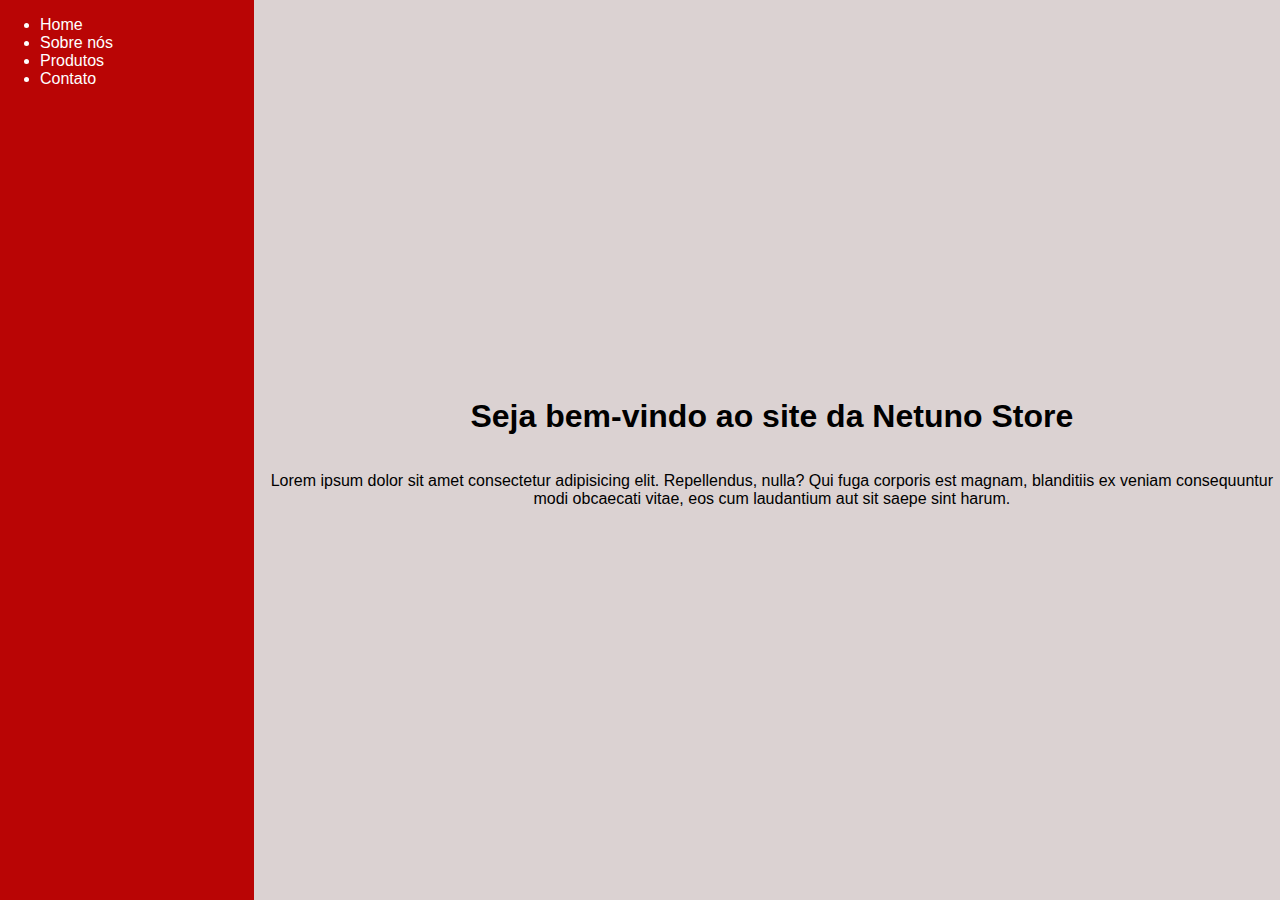
<file: index.html>
<!DOCTYPE html>
<html lang="pt-br">

<head>
    <meta charset="UTF-8">
    <meta http-equiv="X-UA-Compatible" content="IE=edge">
    <meta name="viewport" content="width=device-width, initial-scale=1.0">
    <link rel="stylesheet" href="./CSS/style.css">
    <title>Netuno Store</title>
</head>

<body>
    <div class="menu_lateral">
        <ul id="menu">
            <li><a href="./index.html"> Home</li></a>
            <li>Sobre nós</li>
            <li>Produtos</li>
            <li>Contato</li>
        </ul>
    </div>
    <div class="bem_vindo">
        <h1>Seja bem-vindo ao site da Netuno Store</h1>
        <p>Lorem ipsum dolor sit amet consectetur adipisicing elit. Repellendus, nulla? Qui fuga corporis est magnam, blanditiis ex veniam consequuntur modi obcaecati vitae, eos cum laudantium aut sit saepe sint harum.</p>

    </div>

</body>

</html>
</file>
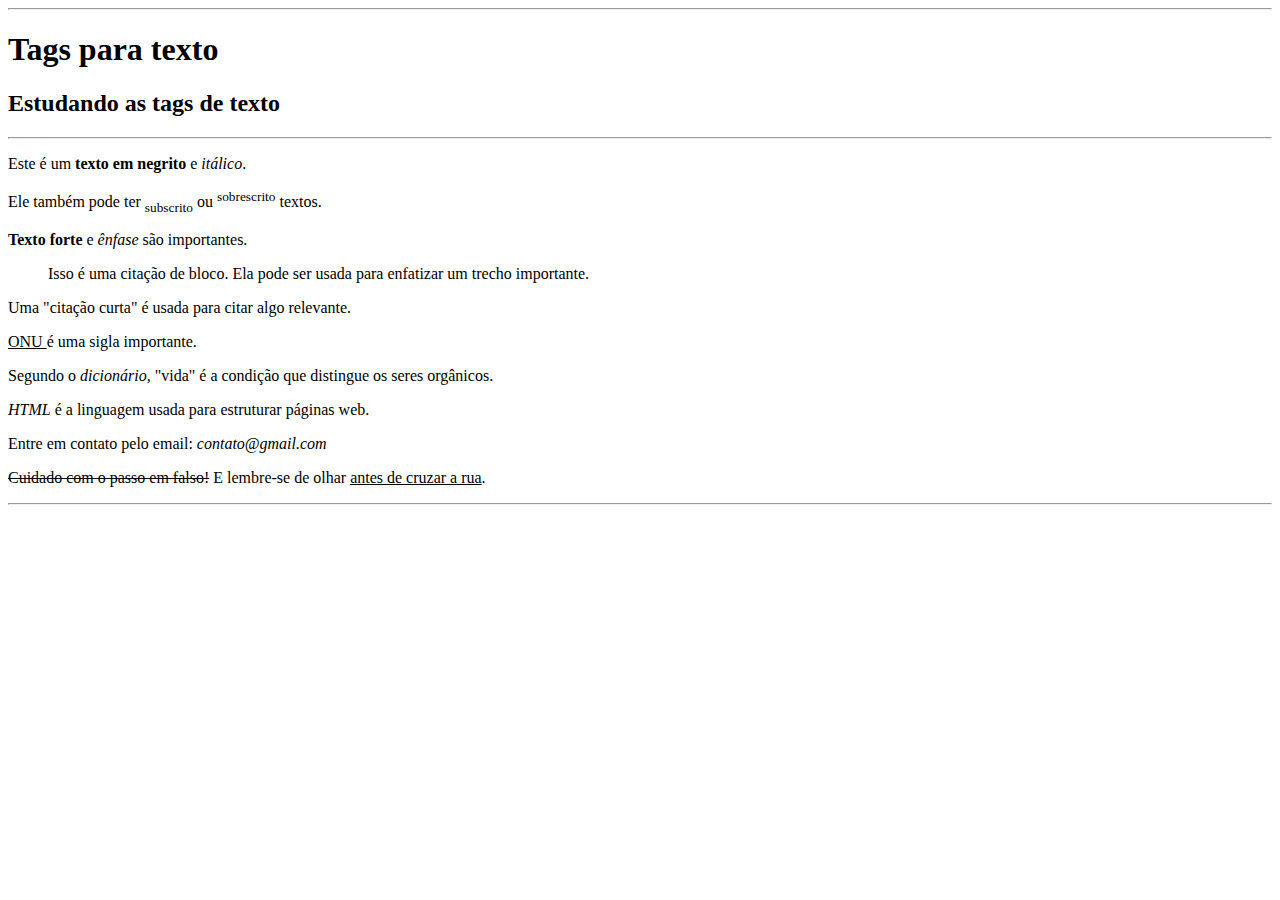
<file: Exc1.html>
<!DOCTYPE html>
<html lang="en">

<head>
    <meta charset="UTF-8">
    <meta http-equiv="X-UA-Compatible" content="IE=edge">
    <meta name="viewport" content="width=device-width, initial-scale=1.0">
    <title>Exercício 2</title>
</head>

<body>
    <hr>

    <h1>Tags para texto</h1>
    <h2>Estudando as tags de texto</h2>

    <hr>

    <p>Este é um <strong>texto em negrito</strong> e <i>itálico</i>.</p>

    <p>Ele também pode ter <sub>subscrito</sub> ou <sup>sobrescrito</sup> textos.</p>

    <p> <strong>Texto forte</strong> e <em>ênfase</em> são importantes.</p>

    <p><blockquote>Isso é uma citação de bloco. Ela pode ser usada para enfatizar um trecho importante.</blockquote></p>

    <p>Uma "citação curta" é usada para citar algo relevante.</p>

    <p> <u>ONU </u> é uma sigla importante.</p>

    <p>Segundo o <i>dicionário,</i> "vida" é a condição que distingue os seres orgânicos.</p>

    <p><i>HTML</i> é a linguagem usada para estruturar páginas web.</p>

    <p>Entre em contato pelo email: <i>contato@gmail.com</i></p>

    <p><s>Cuidado com o passo em falso!</s> E lembre-se de olhar <u>antes de cruzar a rua</u>.</p>

<hr>


</body>

</html>
</file>
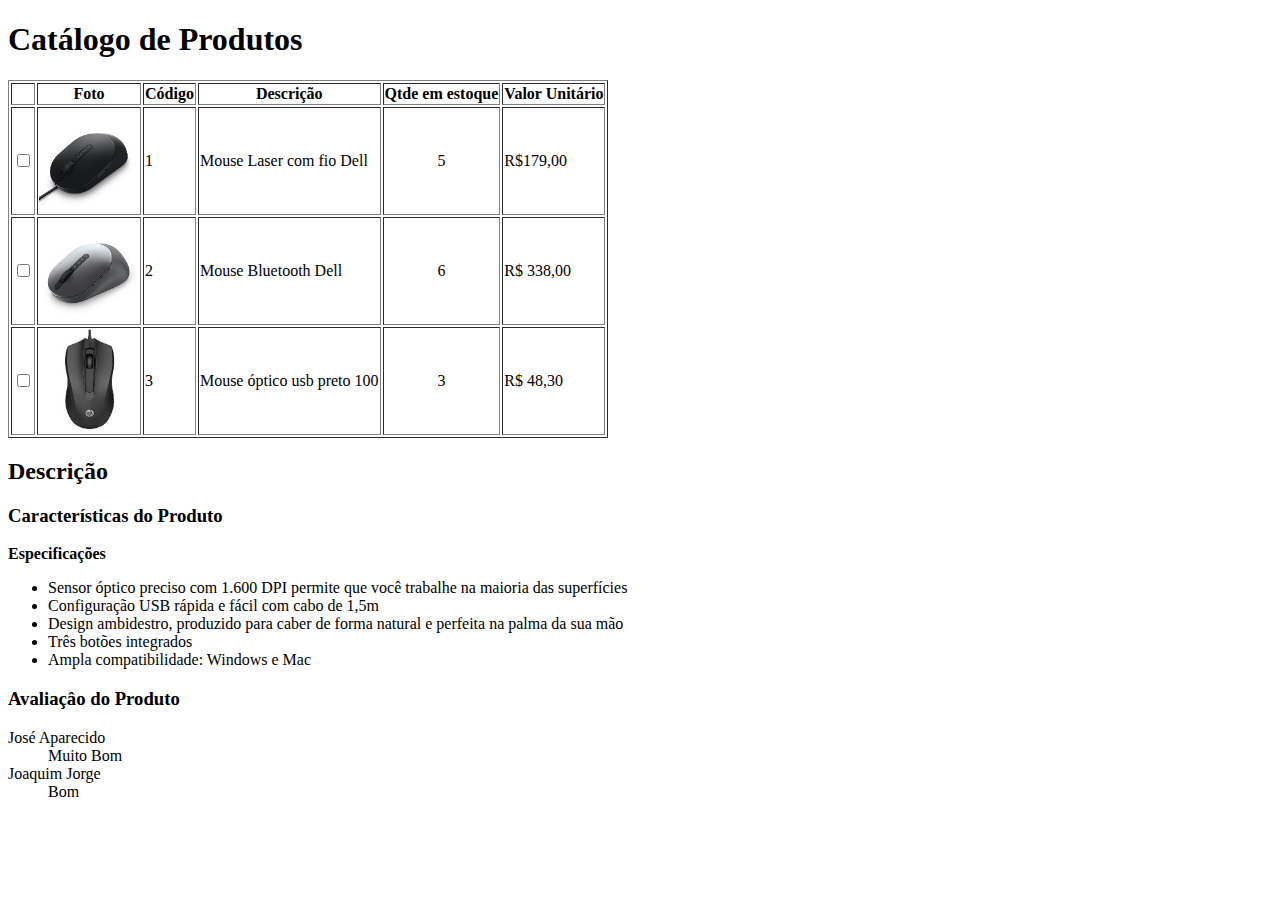
<file: Exc2.html>
<!DOCTYPE html>
<html lang="en">

<head>
    <meta charset="UTF-8">
    <meta http-equiv="X-UA-Compatible" content="IE=edge">
    <meta name="viewport" content="width=device-width, initial-scale=1.0">
    <title>Exercício 1</title>
</head>

<body>

    <h1>Catálogo de Produtos</h1>

    <table border="1">
        <tbody>
            <tr>
                <th></th>
                <th>Foto</th>
                <th>Código</th>
                <th>Descrição</th>
                <th>Qtde em estoque</th>
                <th>Valor Unitário</th>

            </tr>
            <tr>
                <td><input type="checkbox" name="" id=""></td>
                <td><img src="./img/Mouse laser.jpg" height="100px" width="100px" alt="">
                </td>
                <td>1</td>
                <td>Mouse Laser com fio Dell</td>
                <td>
                    <center>5</center>
                </td>
                <td>R$179,00</td>
            </tr>

            <tr>
                <td><input type="checkbox" name="" id=""></td>
                <td><img src="./img/Mouse bluetooth.jpg" height="100px" width="100px" alt="">
                </td>
                <td>2</td>
                <td>Mouse Bluetooth Dell</td>
                <td>
                    <center>6</center>
                </td>
                <td>R$ 338,00</td>

            </tr>

            <tr>
                <td><input type="checkbox" name="" id=""></td>
                <td><img src="./img/Mouse óptico usb.jpg" height="100px" width="100px" alt="">
                </td>
                <td>3</td>
                <td>Mouse óptico usb preto 100</td>
                <td>
                    <center>3</center>
                </td>
                <td>R$ 48,30</td>

            </tr>

         

        </tbody>

    </table>

    <h2>Descrição</h2>

    <h3>Características do Produto</h3>

    <label for="Especificações"><strong>Especificações</strong> </label>

    <ul>
        <li>Sensor óptico preciso com 1.600 DPI permite que você trabalhe na maioria das
            superfícies</li>
        <li>Configuração USB rápida e fácil com cabo de 1,5m</li>
        <li>Design ambidestro, produzido para caber de forma natural e perfeita na palma da sua
            mão</li>
        <li>Três botões integrados</li>
        <li>Ampla compatibilidade: Windows e Mac</li>
     </ul>

     <h3>Avaliaçâo do Produto</h3>

     <dl>
        <dt>José Aparecido</dt>
        <dd>Muito Bom</dd>

        <dt>Joaquim Jorge</dt>
        <dd>Bom</dd>
    </dl>


</body>

</html>
</file>
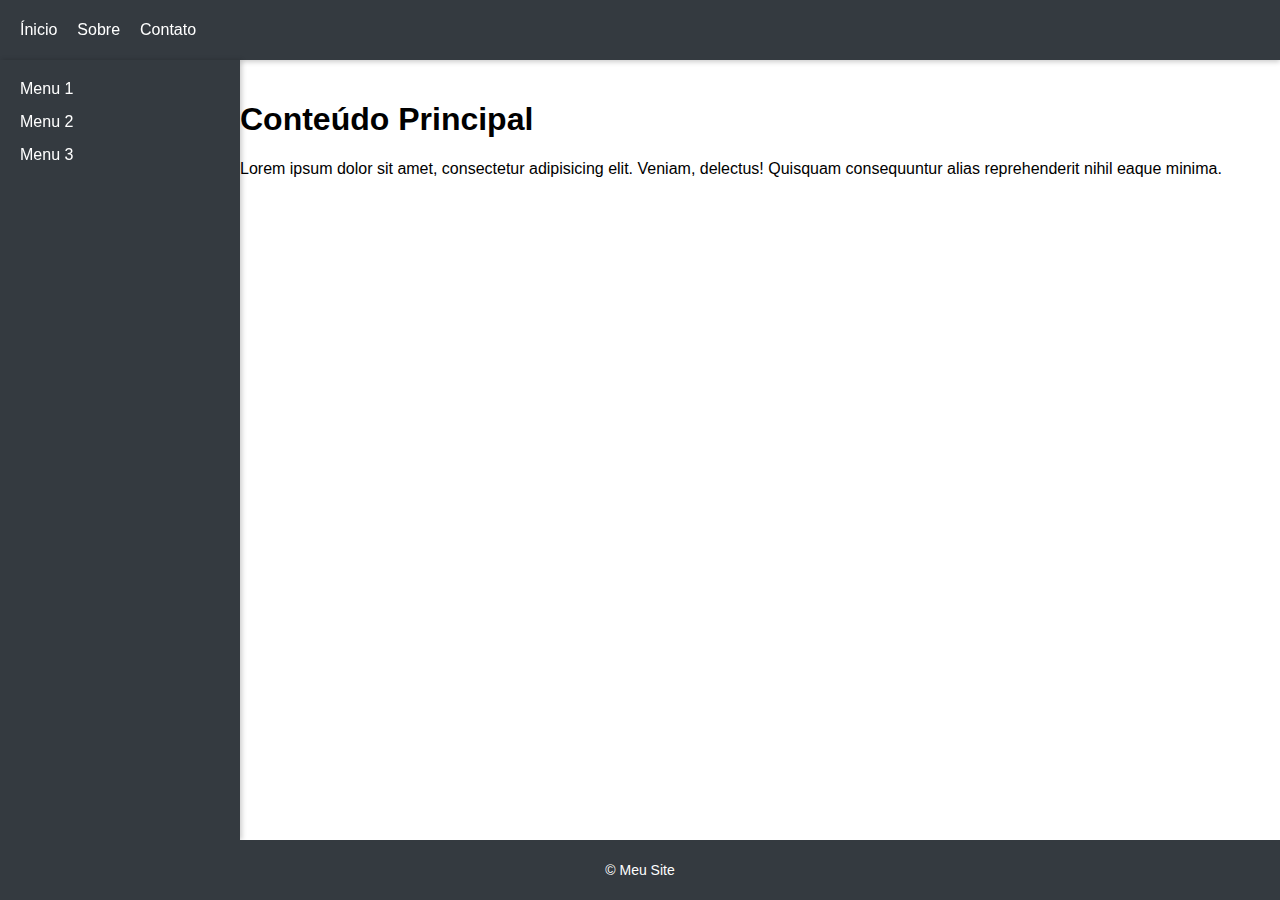
<file: Exc2_CSS.html>
<!DOCTYPE html>
<html lang="pt-br">

<head>
    <meta charset="UTF-8">
    <meta http-equiv="X-UA-Compatible" content="IE=edge">
    <meta name="viewport" content="width=device-width, initial-scale=1.0">
    <link rel="stylesheet" href="./CSS/Exc2.css">
    <title>Conteúdo</title>

</head>

<body>
    <div class="menu_superior">
        <ul id="superior">
            <li>Ínicio</li>
            <li>Sobre</li>
            <li>Contato</li>
        </ul>

    </div>
    <div class="barra_lateral">
        <ul id="lateral">
            <li>Menu 1</li>
            <li>Menu 2</li>
            <li>Menu 3</li>
        </ul>
    </div>
    <div class="conteudo_principal">
        <h1>Conteúdo Principal</h1>
        <p>Lorem ipsum dolor sit amet, consectetur adipisicing elit. Veniam, delectus! Quisquam consequuntur alias
            reprehenderit nihil eaque minima.</p>

    </div>
    <div class="rodape">
        <p>© Meu Site</p>
    </div>

</body>

</html>
</file>
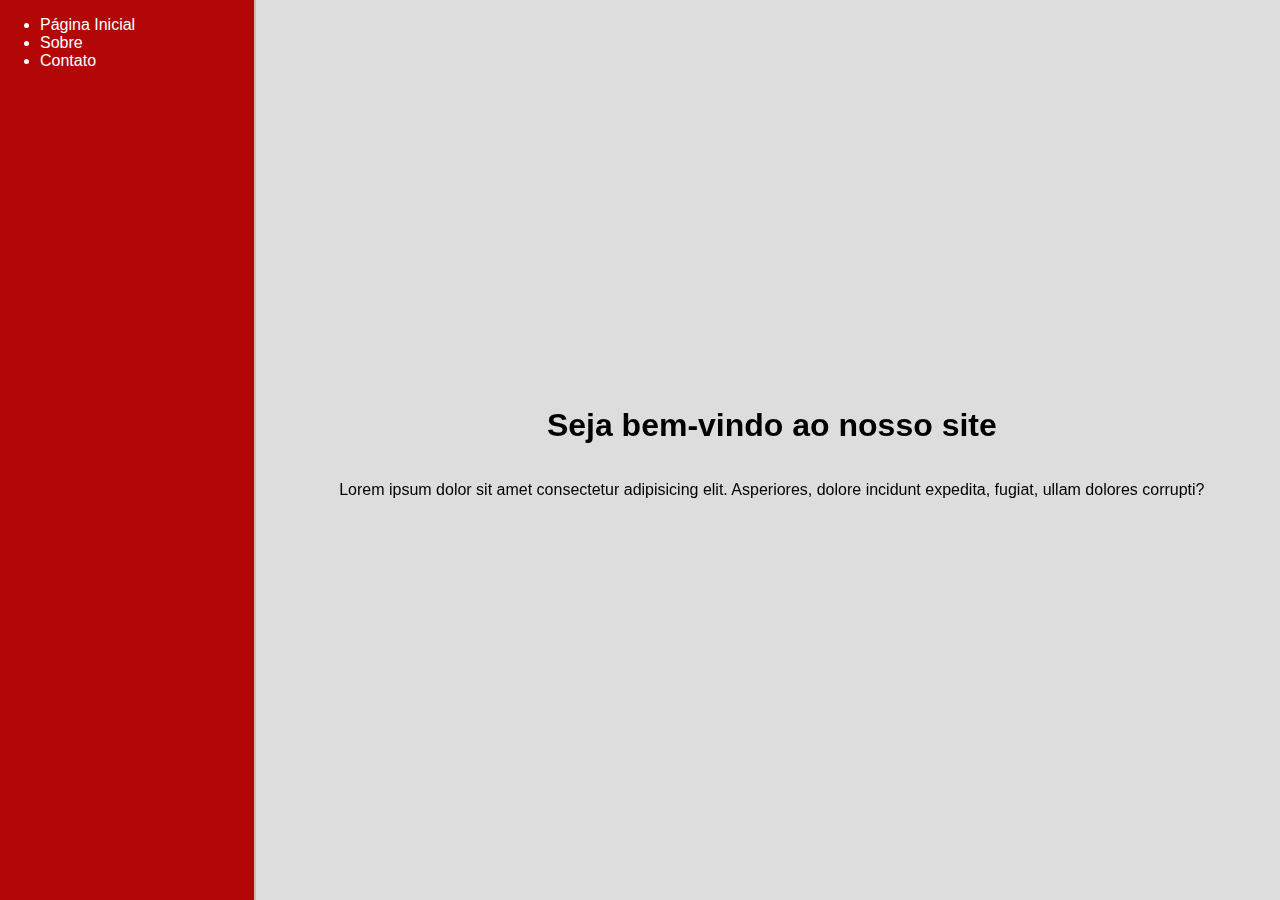
<file: Exc_CSS.html>
<!DOCTYPE html>
<html lang="pt-br">

<head>
    <meta charset="UTF-8">
    <meta http-equiv="X-UA-Compatible" content="IE=edge">
    <meta name="viewport" content="width=device-width, initial-scale=1.0">
    <link rel="stylesheet" href="./CSS/Exc1.css">
    <title>Nosso Site</title>
</head>

<body>
    <div class="barra_lateral">
        <ul id="menu">
            <li> <a href="./Exc_CSS.html"> Página Inicial</li></a>
            <li>Sobre</li>
            <li>Contato</li>
        </ul>
    </div>
    <div class="boas_vindas">
        <h1>Seja bem-vindo ao nosso site</h1>
        <p>Lorem ipsum dolor sit amet consectetur adipisicing elit. Asperiores, dolore incidunt expedita, fugiat, ullam
            dolores corrupti?</p>

    </div>

</body>

</html>
</file>
<file: CSS/style.css>
body,html {
    font-family: sans-serif;
    height: 100%;
    margin: 0;
}

.menu_lateral {
    height: 100%;
    width: 20%;
    background-color: rgb(185, 5, 5);
    /* font-family: sans-serif; */
    float: left;
    position: fixed;
    top: 0;
    bottom: 0;

}

.menu_lateral li{
    text-decoration: none;
    color: white;
    font-weight: 400;
}

.menu_lateral li a {
    text-decoration: none;
    color: white;
    
}

.menu_lateral li a:hover {
    text-decoration: none;
    color: rgb(16, 172, 2);
    text-shadow: 1px 2px 2px #ccc;
}

.bem_vindo {
    width: 79.4%;
    height: 100%;
    background-color: rgb(219, 210, 210);
    position: relative;
    display: flex; 
    /* flex-grow: 1; */
    float: right;
    top: 0;
    bottom: 0;
    padding-left: 10px;
    /* margin-left: 5px; */
    flex-direction: column;
    align-items: center;
    justify-content: center;
}

.bem_vindo h1,
.bem_vindo p {
    text-align: center;
}
</file>
<file: CSS/Exc2.css>
body {
    margin: 0;
    font-family: sans-serif;
}


.menu_superior {
    position: fixed;
    top: 0;
    left: 0;
    right: 0;
    height: 60px;
    background-color: #343a40;
    color: white;
    display: flex;
    align-items: center;
    padding: 0 20px;
    box-shadow: 0 2px 5px rgba(0, 0, 0, 0.2);
}

#superior {
    list-style-type: none;
    padding: 0;
    margin: 0;
    display: flex;
}

#superior li {
    margin-right: 20px;
    cursor: pointer;
}


.barra_lateral {
    position: fixed;
    top: 60px;
    left: 0;
    width: 200px;
    bottom: 60px; 
    background-color: #343a40;
    color: white;
    padding: 20px;
    box-shadow: 2px 0 5px rgba(0, 0, 0, 0.2);
}

#lateral {
    list-style-type: none;
    padding: 0;
    margin: 0;
}

#lateral li {
    margin-bottom: 15px;
    cursor: pointer;
}


.conteudo_principal {
    margin-left: 220px; 
    margin-top: 60px; 
    margin-bottom: 60px; 
    padding: 20px;
}


.rodape {
    position: fixed;
    left: 0;
    right: 0;
    bottom: 0;
    height: 60px;
    background-color: #343a40; 
    color: white;
    display: flex;
    align-items: center;
    justify-content: center;
    font-size: 14px;
}

.rodape p {
    margin: 0;
}
</file>
<file: CSS/Exc1.css>
body,html {
    font-family: sans-serif;
    height: 100%;
    margin:  0;
}

.barra_lateral {
    height: 100%;
    width: 20%;
    background-color: rgb(179, 6, 6);
    float: left;
    position: fixed;
    top: 0;
    bottom: 0;
}

.barra_lateral li{
    text-decoration: none;
    color: white;
    font-weight: 400;
}

.barra_lateral li a {
    text-decoration: none;
    color: white;
}

.barra_lateral li a:hover {
    text-decoration: none;
    color: rgb(255, 238, 0);
    text-shadow: 1px 2px 2px #ccc;
}

.boas_vindas {
    width: 79.4%;
    height: 100%;
    background-color: rgba(216, 215, 215, 0.856);
    position: relative;
    display: flex;
    float: right;
    top: 0;
    bottom: 0;
    padding-left: 10px;
    flex-direction: column;
    align-items: center;
    justify-content: center;
}

.boas_vindas h1,
.boas_vindas p {
    text-align: center;
}
</file>
